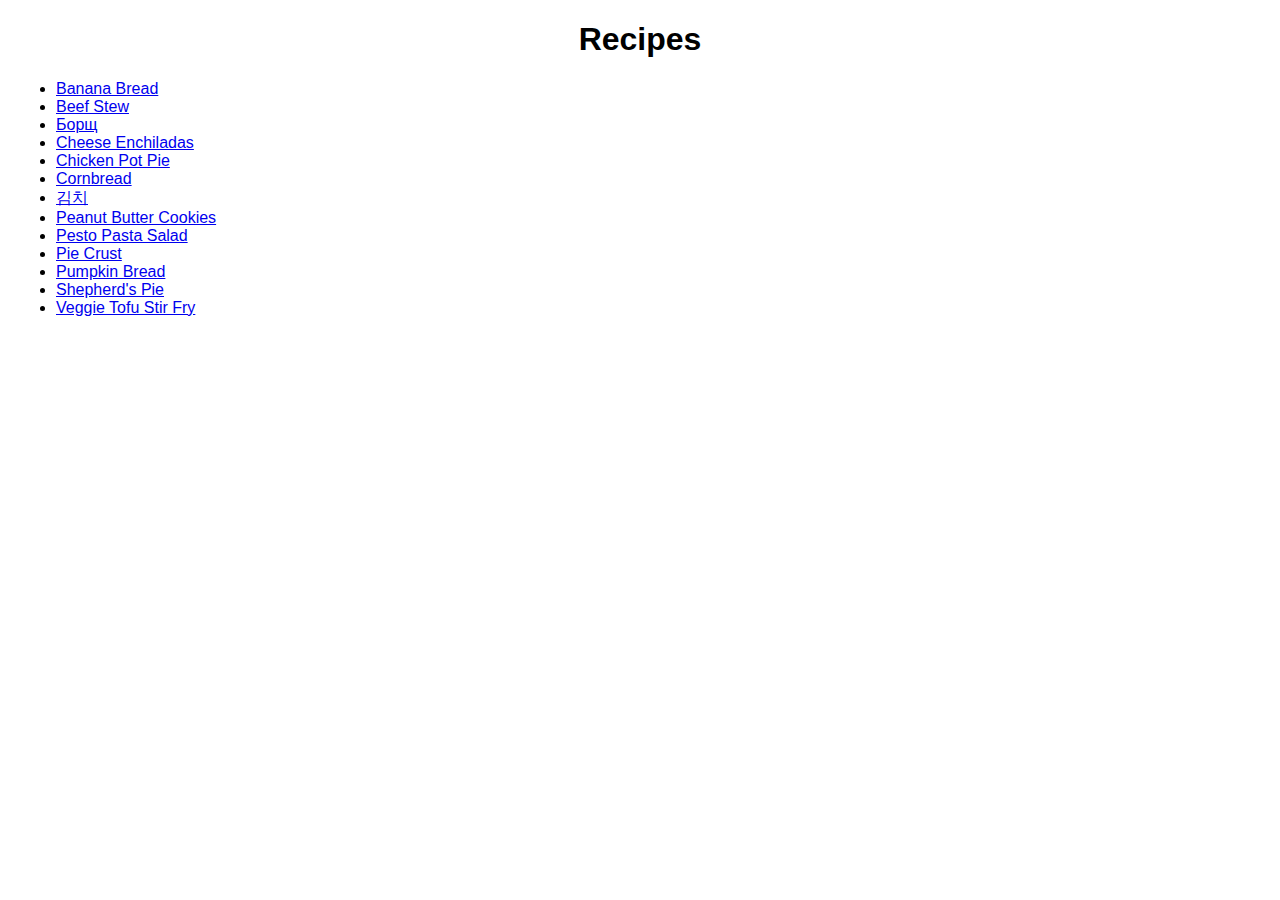
<file: index.html>
<!DOCTYPE html>
<html lang="en-US">
    <head>
        <meta charset="UTF-8">
        <title>Recipes</title>
        <link rel="stylesheet" href="recipes.css" />
    </head>
    <script>
        window.onload = function() {

            // open the json file
            var xhr = new XMLHttpRequest();
            xhr.onreadystatechange = function() {
                if (xhr.readyState != 4 || xhr.status !== 200) return;
                recipeDef = JSON.parse(xhr.responseText);
                loadRecipes(recipeDef);
            };
            xhr.onerror = function() {
                console.log('Unable to load recipes');
            };
            xhr.open('get', 'recipes.json');
            xhr.send();
        }

        function loadRecipes(recipeDef) {
            const recipeList = document.getElementById('recipe-list');
            recipeList.innerHTML = '';
            for (const key in recipeDef) {
                if (key === 'template') continue;
                const recipe = recipeDef[key];
                const name = recipe.name || key;
                const li = document.createElement('li');
                const a = document.createElement('a');
                a.innerHTML = recipe.name || key;
                a.href = `recipes.html?${key}`;
                li.appendChild(a);
                recipeList.appendChild(li);
            }
        }

    </script>
    <body>
        <center>
            <h1>Recipes</h1>
        </center>
        <ul id="recipe-list">
        </ul>
    </body>
</html>
</file>
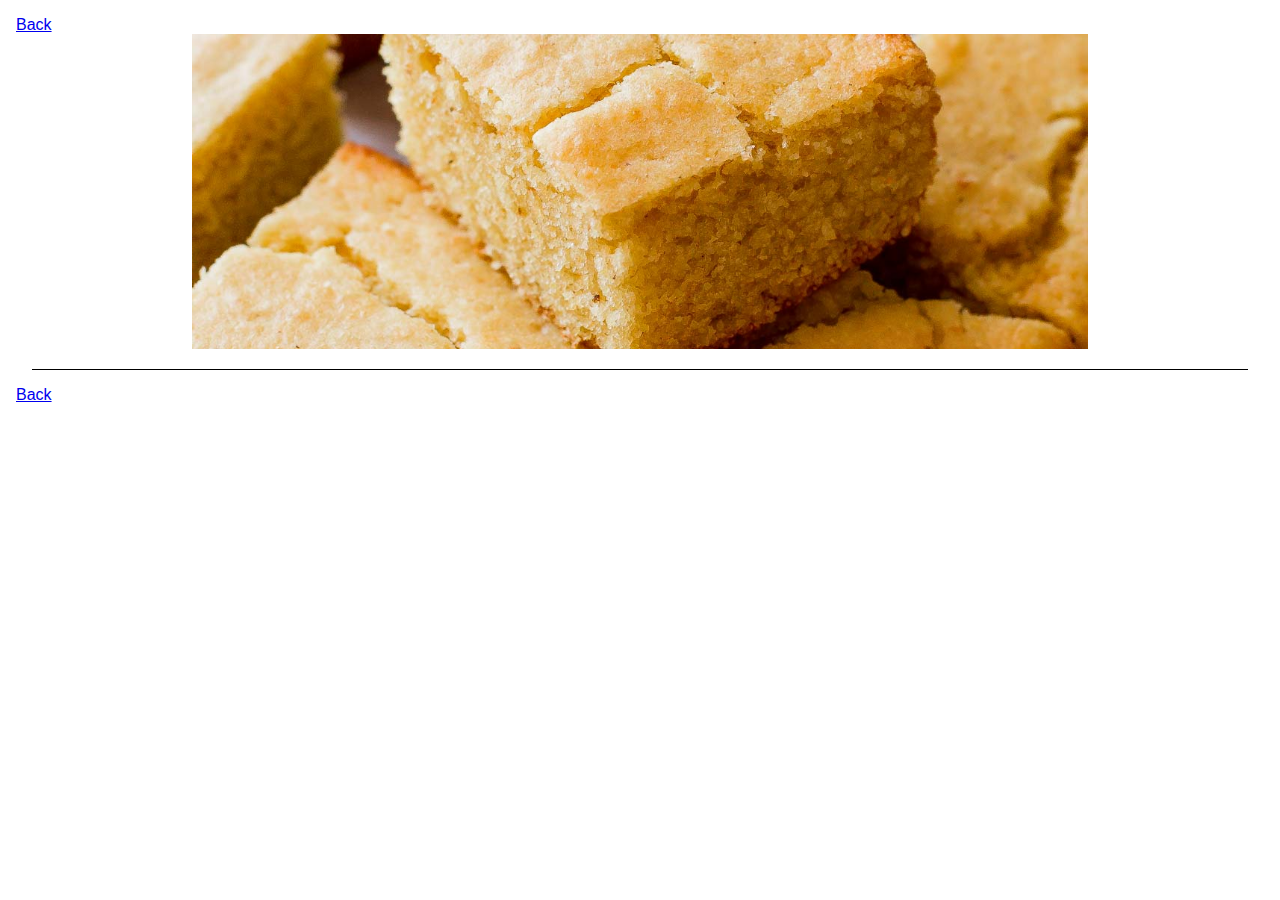
<file: recipes.html>
<!DOCTYPE html>
<html lang="en-US">
    <head>
        <meta charset="UTF-8">
        <title>Recipes</title>
        <link rel="stylesheet" href="recipes.css" />
    </head>
    <script>
        window.onload = function() {
            const key = window.location.search.substring(1);

            // open the json file
            var xhr = new XMLHttpRequest();
            xhr.onreadystatechange = function() {
                if (xhr.readyState != 4 || xhr.status !== 200) return;
                recipeDef = JSON.parse(xhr.responseText);
                displayRecipe(recipeDef[key]);
            };
            xhr.onerror = function() {
                console.log('Unable to load recipes');
            };
            xhr.open('get', 'recipes.json');
            xhr.send();
        }

        function displayRecipe(recipeDef) {
            const image = document.getElementById('image');
            if (recipeDef.image) {
                image.src = recipeDef.image;
            } else {
                image.style.display = 'none';
            }

            const nameDiv = document.getElementById('name-div');
            nameDiv.innerHTML = recipeDef.name || '';

            const ingredientsDiv = document.getElementById('ingredients');
            let currentSection = document.createElement('ul');
            currentSection.classList.add('ingredient-section');
            ingredientsDiv.appendChild(currentSection);
            for (const ingredientText of recipeDef.ingredients) {
                if (ingredientText.startsWith('section')) {

                    if (currentSection.innerHTML) {
                        // append the previous section
                        ingredientsDiv.appendChild(currentSection);
                    }

                    // section name
                    const sectionName = document.createElement('p');
                    sectionName.classList.add('section-name');
                    sectionName.innerHTML = ingredientText.substring(8);
                    ingredientsDiv.appendChild(sectionName);

                    currentSection = document.createElement('ul');
                    currentSection.classList.add('ingredient-section');

                } else {
                    const li = document.createElement('li');
                    li.innerHTML = ingredientText;
                    li.classList.add('ingredient');
                    currentSection.appendChild(li);
                }
            }
            ingredientsDiv.appendChild(currentSection);

            const stepsList = document.getElementById('steps-list');
            for (const stepText of recipeDef.steps) {

                const li = document.createElement('li');
                li.innerHTML = stepText;
                li.classList.add('step');
                stepsList.appendChild(li);
            }
        }

    </script>
    <body>
        <a href="index.html">Back</a>
        <center>
            <img id="image" src="cornbread.jpg" alt="No Photo">
        </center>
        <h1 id="name-div"></h1>
        <div id="ingredients"></div>
        <ol id="steps-list"></ol>
        <a href="index.html">Back</a>
    </body>
</html>
</file>
<file: recipes.css>
body {
    font-family: "Arial", sans-serif;
    margin: 1em;
}

@media screen and (max-device-width: 480px){
  body{
    text-size-adjust: 200%;
    -webkit-text-size-adjust: 200%;
  }
}

a {
    font-size: 1em;
}

#image {
    height: 35vh;
    object-fit: cover;
    width: 70vw;
}

#name-div {
    border-bottom: 1px black solid;
    font-family: "Georgia", serif;
    font-size: 2em;
    font-variant: small-caps;
    font-weight: bold;
    margin: 0.5em;
}

#ingredients {
    font-size: 1em;
    font-weight: bold;
    margin: 1em 0px;
    padding: 0px;
}

.ingredient-section {
    column-width: 40vw;
    list-style: none;
    margin-left: 2em;
    margin-right: 1em;
    margin-top: 0px;
    margin-bottom: 0px;
    padding: 0px;
    text-indent: -1em;
}

.section-name {
    font-size: 1em;
    font-weight: bold;
    margin: 1em;
}

.section-name::after {
    content: ':';
}

.ingredient {
    font-size: 1em;
    font-weight: bold;
    padding-bottom: 0.5em;
    padding-right: 1em;
    break-inside: avoid;
    page-break-inside: avoid;
    -webkit-column-break-inside: avoid;
}

#steps-list {
    margin: 0px;
    padding-left: 2em;
    padding-right: 1em;
}

.step {
    font-size: 1em;
    padding-bottom: 0.5em;
}
</file>
